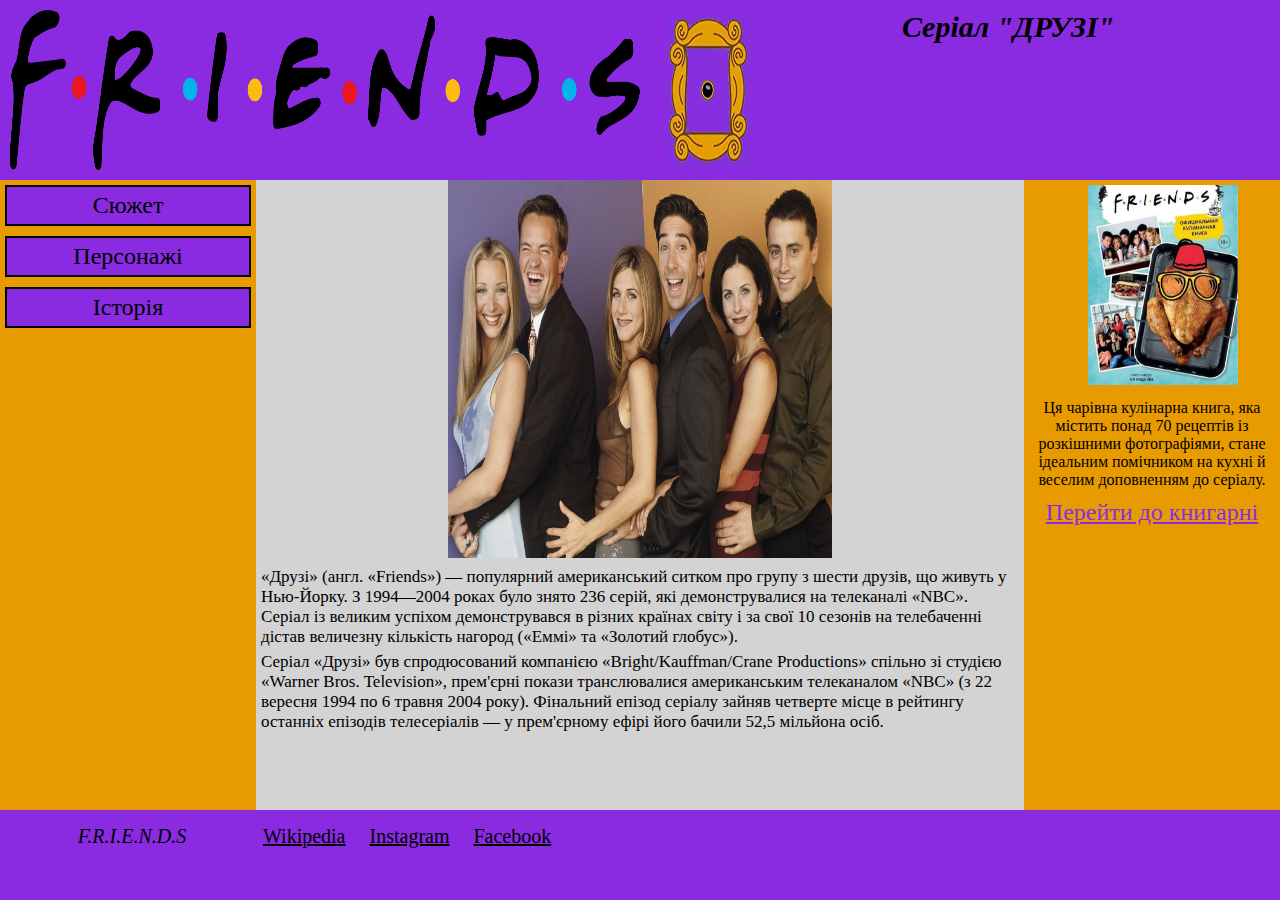
<file: index.html>
<!DOCTYPE html>
<html lang="en">
    <head>
        <meta charset="UTF-8">
        <meta http-equiv="X-UA-Compatible" content="IE=edge">
        <meta name="viewport" content="width=device-width, initial-scale=1.0">
        <link rel="stylesheet" href="css/style.css">
        <title>Main</title>
    </head>
    <body>
        <div class="container">
            <header class="header">
                <img class="logo" src="images/Friends_logo.jpeg" alt="Логотип">
                <img class="header_img" src="images/door.jpeg" alt="Двері">
                <h1 class="header_title">Серіал "ДРУЗІ"</h1>
            </header>
            <main class="main">
                <nav class="nav">
                    <ul class="nav_list">
                        <li class="nav_item">
                            <a class="nav_link" href="pages/story.html">Сюжет</a>
                        </li>
                        <li class="nav_item">
                            <a class="nav_link" href="pages/characters.html">Персонажі</a>
                        </li>
                        <li class="nav_item">
                            <a class="nav_link" href="pages/history.html">Історія</a>
                        </li>
                    </ul>
                </nav><!--
             --><section class="section">
                    <img class="section_img" src="images/poster_main.jpeg" alt="Постер">
                    <p class="text">
                        «Друзі» (англ. «Friends») — популярний американський ситком про групу з шести друзів, 
                        що живуть у Нью-Йорку. З 1994—2004 роках було знято 236 серій, які демонструвалися на телеканалі «NBC». 
                        Серіал із великим успіхом демонструвався в різних країнах світу і за свої 10 сезонів на телебаченні 
                        дістав величезну кількість нагород («Еммі» та «Золотий глобус»).
                    </p>
                    <p class="text">
                        Серіал «Друзі» був спродюсований компанією «Bright/Kauffman/Crane Productions» спільно зі студією 
                        «Warner Bros. Television», прем'єрні покази транслювалися американським телеканалом «NBC» 
                        (з 22 вересня 1994 по 6 травня 2004 року). Фінальний епізод серіалу зайняв четверте місце в рейтингу 
                        останніх епізодів телесеріалів — у прем'єрному ефірі його бачили 52,5 мільйона осіб.
                    </p>
                </section><!--
             --><aside class="aside">
                    <img class="aside_img" src="images/book.jpeg" alt="Книга">
                    <p class="aside_text">
                        Ця чарівна кулінарна книга, яка містить понад 70 рецептів із розкішними фотографіями,
                        стане ідеальним помічником на кухні й веселим доповненням до серіалу.
                    </p>
                    <a class="aside_link" target="blank" href="https://www.googleadservices.com/pagead/aclk?sa=L&ai=DChcSEwiN3JjzuPf0AhUPuHcKHQh8DPkYABAOGgJlZg&ae=2&ohost=www.google.com&cid=CAESQeD2AcP2Zgxzi4wb-kVp3-6CRO2TV1lVvUi51VW7yzqQJUOg8GUn2EBL_UlotBpHguK9DrIuSrcXKNe2RhFINVLx&sig=AOD64_37HYG6XR1Mch_8N5QProitHmASdA&ctype=5&q=&ved=2ahUKEwiQzY3zuPf0AhUAiv0HHelqDpoQ9aACegQIARBE&adurl=">
                        Перейти до книгарні
                    </a>
                </aside>
            </main>
            <footer class="footer">
                <i class="footer_text">F.R.I.E.N.D.S</i>
                <a class="footer_link" target="blank" href="https://uk.wikipedia.org/wiki/%D0%94%D1%80%D1%83%D0%B7%D1%96_(%D1%82%D0%B5%D0%BB%D0%B5%D1%81%D0%B5%D1%80%D1%96%D0%B0%D0%BB)">
                    Wikipedia
                </a>
                <a class="footer_link" target="blank" href="https://www.instagram.com/friends/">
                    Instagram
                </a>
                <a class="footer_link" target="blank" href="https://uk-ua.facebook.com/friends.tv/">
                    Facebook
                </a>
            </footer>
        </div>
    </body>
</html>
</file>
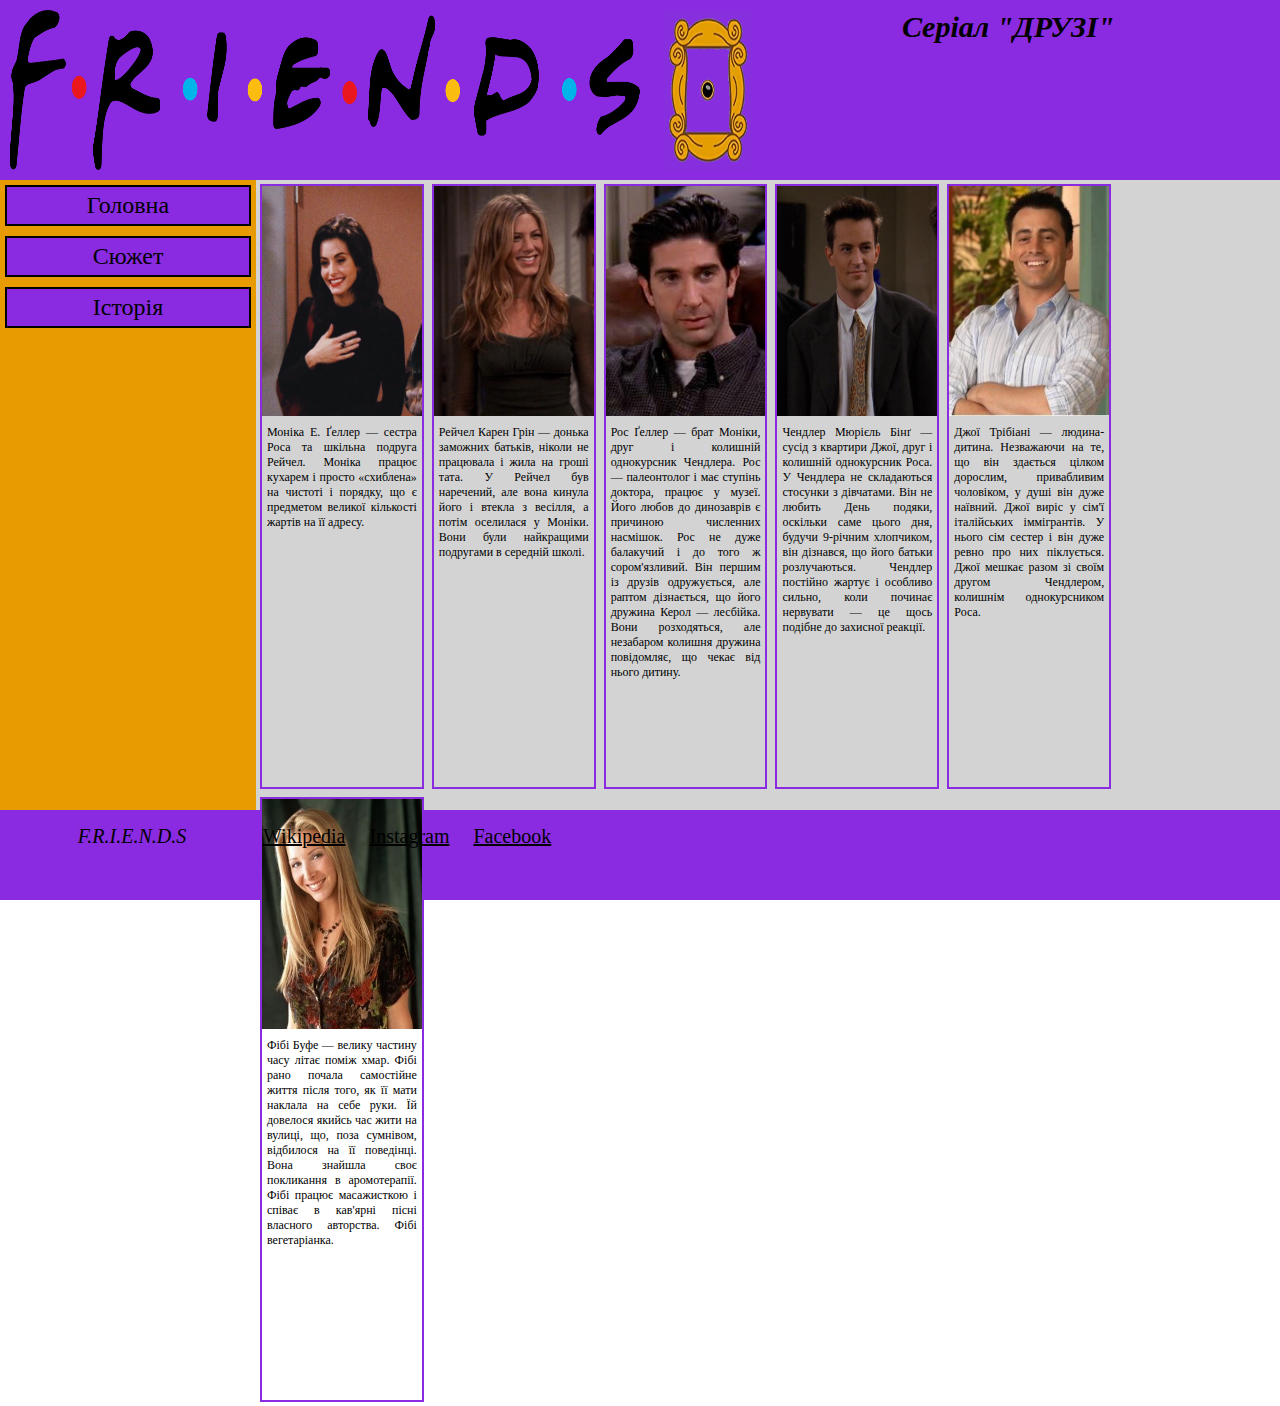
<file: pages/characters.html>
<!DOCTYPE html>
<html lang="en">
    <head>
        <meta charset="UTF-8">
        <meta http-equiv="X-UA-Compatible" content="IE=edge">
        <meta name="viewport" content="width=device-width, initial-scale=1.0">
        <link rel="stylesheet" href="../css/characters.css">
        <title>Characters</title>
    </head>
    <body>
        <div class="container">
            <header class="header">
                <img class="logo" src="../images/Friends_logo.jpeg" alt="Логотип">
                <img class="header_img" src="../images/door.jpeg" alt="Двері">
                <h1 class="header_title">Серіал "ДРУЗІ"</h1>
            </header>
            <main class="main">
                <nav class="nav">
                    <ul class="nav_list">
                        <li class="nav_item">
                            <a class="nav_link" href="../index.html">Головна</a>
                        </li>
                        <li class="nav_item">
                            <a class="nav_link" href="story.html">Сюжет</a>
                        </li>
                        <li class="nav_item">
                            <a class="nav_link" href="history.html">Історія</a>
                        </li>
                    </ul>
                </nav><!--
             --><section class="section">
                    <div class="section_card">
                        <img class="card_img" src="../images/monica.jpeg" alt="Monica">
                        <p class="card_text">
                            Моніка Е. Ґеллер — сестра Роса та шкільна подруга Рейчел. Моніка працює кухарем і 
                            просто «схиблена» на чистоті і порядку, що є предметом великої кількості жартів на 
                            її адресу. 
                        </p>
                    </div><!--
                 --><div class="section_card">
                        <img class="card_img" src="../images/rechal.jpeg" alt="Rechal">
                        <p class="card_text">
                            Рейчел Карен Грін — донька заможних батьків, ніколи не працювала і жила на гроші тата. 
                            У Рейчел був наречений, але вона кинула його і втекла з весілля, а потім оселилася у 
                            Моніки. Вони були найкращими подругами в середній школі.
                        </p>
                    </div><!--
                 --><div class="section_card">
                        <img class="card_img" src="../images/ross.jpeg" alt="Ross">
                        <p class="card_text">
                            Рос Ґеллер — брат Моніки, друг і колишній однокурсник Чендлера. Рос — палеонтолог і має 
                            ступінь доктора, працює у музеї. Його любов до динозаврів є причиною численних насмішок. 
                            Рос не дуже балакучий і до того ж сором'язливий. Він першим із друзів одружується, але раптом 
                            дізнається, що його дружина Керол — лесбійка. Вони розходяться, але незабаром колишня дружина 
                            повідомляє, що чекає від нього дитину. 
                        </p>
                    </div><!--
                 --><div class="section_card">
                        <img class="card_img" src="../images/chandler.jpeg" alt="Chandler">
                        <p class="card_text">
                            Чендлер Мюрієль Бінґ — сусід з квартири Джої, друг і колишній однокурсник Роса. 
                            У Чендлера не складаються стосунки з дівчатами. Він не любить День подяки, оскільки 
                            саме цього дня, будучи 9-річним хлопчиком, він дізнався, що його батьки розлучаються. 
                            Чендлер постійно жартує і особливо сильно, коли починає нервувати — це щось подібне 
                            до захисної реакції. 
                        </p>
                    </div><!--
                 --><div class="section_card">
                        <img class="card_img" src="../images/joey.jpeg" alt="Joey">
                        <p class="card_text">
                            Джої Трібіані — людина-дитина. Незважаючи на те, що він здається цілком 
                            дорослим, привабливим чоловіком, у душі він дуже наївний. Джої виріс у сім'ї 
                            італійських іммігрантів. У нього сім сестер і він дуже ревно про них піклується. 
                            Джої мешкає разом зі своїм другом Чендлером, колишнім однокурсником Роса.
                        </p>
                    </div><!--
                 --><div class="section_card">
                        <img class="card_img" src="../images/fibi.jpeg" alt="Fibi">
                        <p class="card_text">
                            Фібі Буфе — велику частину часу літає поміж хмар. Фібі рано почала 
                            самостійне життя після того, як її мати наклала на себе руки. Їй довелося якийсь 
                            час жити на вулиці, що, поза сумнівом, відбилося на її поведінці. Вона знайшла своє 
                            покликання в аромотерапії. Фібі працює масажисткою і співає в кав'ярні пісні 
                            власного авторства. Фібі вегетаріанка. 
                        </p>
                    </div>
                </section>
            </main>
            <footer class="footer">
                <i class="footer_text">F.R.I.E.N.D.S</i>
                <a class="footer_link" target="blank" href="https://uk.wikipedia.org/wiki/%D0%94%D1%80%D1%83%D0%B7%D1%96_(%D1%82%D0%B5%D0%BB%D0%B5%D1%81%D0%B5%D1%80%D1%96%D0%B0%D0%BB)">
                    Wikipedia
                </a>
                <a class="footer_link" target="blank" href="https://www.instagram.com/friends/">
                    Instagram
                </a>
                <a class="footer_link" target="blank" href="https://uk-ua.facebook.com/friends.tv/">
                    Facebook
                </a>
            </footer>
        </div>
    </body>
</html>
</file>
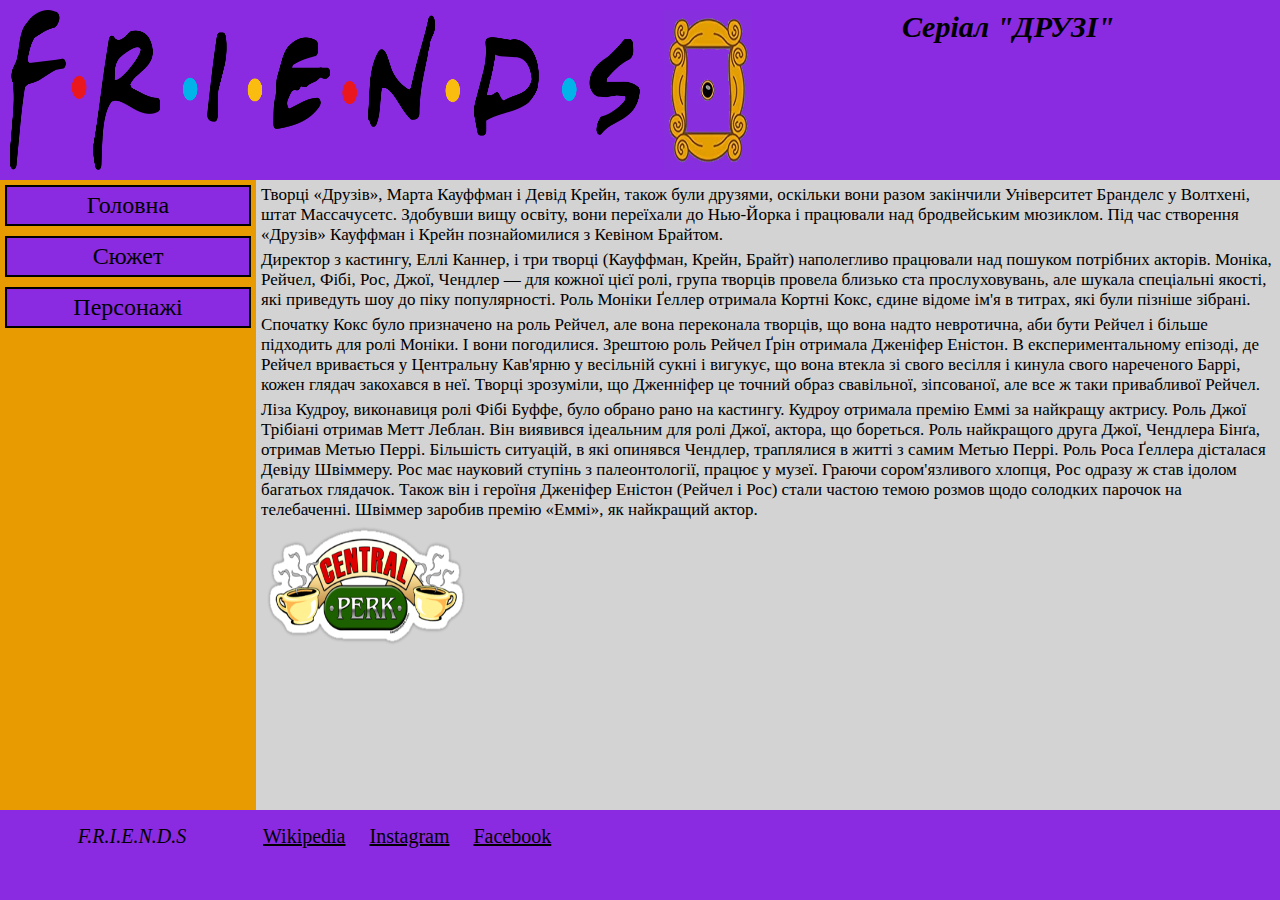
<file: pages/history.html>
<!DOCTYPE html>
<html lang="en">
    <head>
        <meta charset="UTF-8">
        <meta http-equiv="X-UA-Compatible" content="IE=edge">
        <meta name="viewport" content="width=device-width, initial-scale=1.0">
        <link rel="stylesheet" href="../css/history.css">
        <title>History</title>
    </head>
    <body>
        <div class="container">
            <header class="header">
                <img class="logo" src="../images/Friends_logo.jpeg" alt="Логотип">
                <img class="header_img" src="../images/door.jpeg" alt="Двері">
                <h1 class="header_title">Серіал "ДРУЗІ"</h1>
            </header>
            <main class="main">
                <nav class="nav">
                    <ul class="nav_list">
                        <li class="nav_item">
                            <a class="nav_link" href="../index.html">Головна</a>
                        </li>
                        <li class="nav_item">
                            <a class="nav_link" href="story.html">Сюжет</a>
                        </li>
                        <li class="nav_item">
                            <a class="nav_link" href="characters.html">Персонажі</a>
                        </li>
                    </ul>
                </nav><!--
             --><section class="section">
                    <p class="text">
                        Творці «Друзів», Марта Кауффман і Девід Крейн, також були друзями, 
                        оскільки вони разом закінчили Університет Бранделс у Волтхені, штат Массачусетс. 
                        Здобувши вищу освіту, вони переїхали до Нью-Йорка і працювали над бродвейським 
                        мюзиклом. Під час створення «Друзів» Кауффман і Крейн познайомилися з Кевіном Брайтом. 
                    </p>
                    <p class="text">
                        Директор з кастингу, Еллі Каннер, і три творці (Кауффман, Крейн, Брайт) наполегливо 
                        працювали над пошуком потрібних акторів. Моніка, Рейчел, Фібі, Рос, Джої, Чендлер — для 
                        кожної цієї ролі, група творців провела близько ста прослуховувань, але шукала спеціальні якості, 
                        які приведуть шоу до піку популярності. Роль Моніки Ґеллер отримала Кортні Кокс, єдине відоме ім'я 
                        в титрах, які були пізніше зібрані. 
                    </p>
                    <p class="text">
                        Спочатку Кокс було призначено на роль Рейчел, але вона переконала творців, що вона надто невротична, 
                        аби бути Рейчел і більше підходить для ролі Моніки. І вони погодилися. Зрештою роль Рейчел Ґрін 
                        отримала Дженіфер Еністон. В експериментальному епізоді, де Рейчел вривається у Центральну Кав'ярню у 
                        весільній сукні і вигукує, що вона втекла зі свого весілля і кинула свого нареченого Баррі, кожен глядач 
                        закохався в неї. Творці зрозуміли, що Дженніфер це точний образ свавільної, зіпсованої, але все ж таки привабливої Рейчел.
                    </p>
                    <p class="text">
                        Ліза Кудроу, виконавиця ролі Фібі Буффе, було обрано рано на кастингу. Кудроу отримала премію Еммі за найкращу актрису. 
                        Роль Джої Трібіані отримав Метт Леблан. Він виявився ідеальним для ролі Джої, актора, що бореться. Роль найкращого друга Джої, Чендлера Бінґа, отримав Метью Перрі. 
                        Більшість ситуацій, в які опинявся Чендлер, траплялися в житті з самим Метью Перрі. 
                        Роль Роса Ґеллера дісталася Девіду Швіммеру. Рос має науковий ступінь з палеонтології, працює у музеї. Граючи сором'язливого хлопця, 
                        Рос одразу ж став ідолом багатьох глядачок. Також він і героїня Дженіфер Еністон (Рейчел і Рос) стали частою темою розмов щодо 
                        солодких парочок на телебаченні. Швіммер заробив премію «Еммі», як найкращий актор.
                    </p>
                    <img class="section_img" src="../images/central-perk.png" alt="Central Perk">
                </section>
            </main>
            <footer class="footer">
                <i class="footer_text">F.R.I.E.N.D.S</i>
                <a class="footer_link" target="blank" href="https://uk.wikipedia.org/wiki/%D0%94%D1%80%D1%83%D0%B7%D1%96_(%D1%82%D0%B5%D0%BB%D0%B5%D1%81%D0%B5%D1%80%D1%96%D0%B0%D0%BB)">
                    Wikipedia
                </a>
                <a class="footer_link" target="blank" href="https://www.instagram.com/friends/">
                    Instagram
                </a>
                <a class="footer_link" target="blank" href="https://uk-ua.facebook.com/friends.tv/">
                    Facebook
                </a>
            </footer>
        </div>
    </body>
</html>
</file>
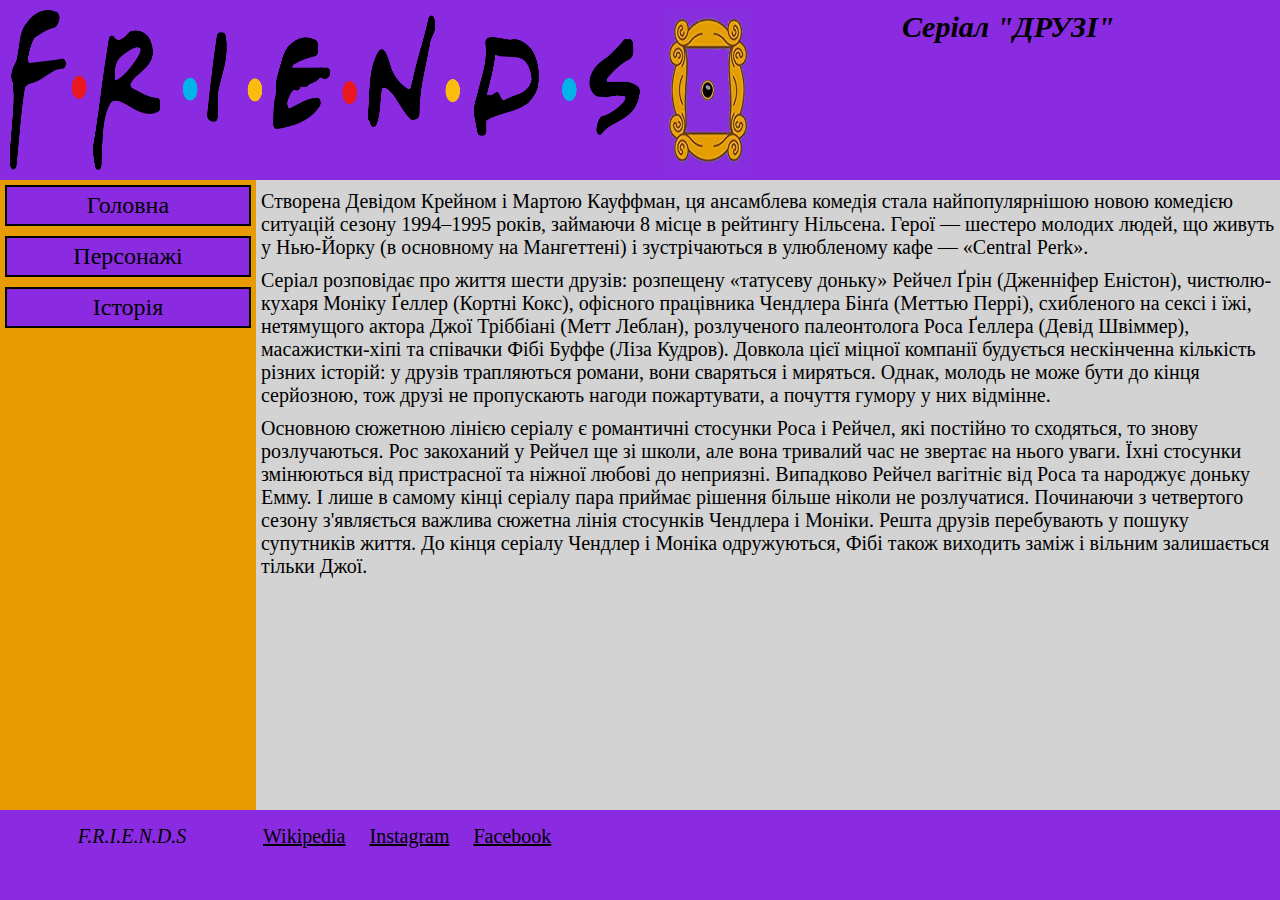
<file: pages/story.html>
<!DOCTYPE html>
<html lang="en">
    <head>
        <meta charset="UTF-8">
        <meta http-equiv="X-UA-Compatible" content="IE=edge">
        <meta name="viewport" content="width=device-width, initial-scale=1.0">
        <link rel="stylesheet" href="../css/story.css">
        <title>Story</title>
    </head>
    <body>
        <div class="container">
            <header class="header">
                <img class="logo" src="../images/Friends_logo.jpeg" alt="Логотип">
                <img class="header_img" src="../images/door.jpeg" alt="Двері">
                <h1 class="header_title">Серіал "ДРУЗІ"</h1>
            </header>
            <main class="main">
                <nav class="nav">
                    <ul class="nav_list">
                        <li class="nav_item">
                            <a class="nav_link" href="../index.html">Головна</a>
                        </li>
                        <li class="nav_item">
                            <a class="nav_link" href="characters.html">Персонажі</a>
                        </li>
                        <li class="nav_item">
                            <a class="nav_link" href="history.html">Історія</a>
                        </li>
                    </ul>
                </nav><!--
             --><section class="section">
                    <p class="text">
                        Створена Девідом Крейном і Мартою Кауффман, ця ансамблева комедія 
                        стала найпопулярнішою новою комедією ситуацій сезону 1994–1995 років, 
                        займаючи 8 місце в рейтингу Нільсена. Герої — шестеро молодих людей, 
                        що живуть у Нью-Йорку (в основному на Мангеттені) і зустрічаються в 
                        улюбленому кафе — «Central Perk».
                    </p>
                    <p class="text">
                        Серіал розповідає про життя шести друзів: розпещену «татусеву доньку» 
                        Рейчел Ґрін (Дженніфер Еністон), чистюлю-кухаря Моніку Ґеллер (Кортні Кокс), 
                        офісного працівника Чендлера Бінґа (Меттью Перрі), схибленого на сексі і їжі, 
                        нетямущого актора Джої Тріббіані (Метт Леблан), розлученого палеонтолога 
                        Роса Ґеллера (Девід Швіммер), масажистки-хіпі та співачки Фібі Буффе (Ліза Кудров). 
                        Довкола цієї міцної компанії будується нескінченна кількість різних історій: у друзів 
                        трапляються романи, вони сваряться і миряться. Однак, молодь не може бути до кінця серйозною, 
                        тож друзі не пропускають нагоди пожартувати, а почуття гумору у них відмінне.
                    </p>
                    <p class="text">
                        Основною сюжетною лінією серіалу є романтичні стосунки Роса і Рейчел, які 
                        постійно то сходяться, то знову розлучаються. Рос закоханий у Рейчел ще зі школи, 
                        але вона тривалий час не звертає на нього уваги. Їхні стосунки змінюються від 
                        пристрасної та ніжної любові до неприязні. Випадково Рейчел вагітніє від Роса та 
                        народжує доньку Емму. І лише в самому кінці серіалу пара приймає рішення більше 
                        ніколи не розлучатися. Починаючи з четвертого сезону з'являється важлива сюжетна 
                        лінія стосунків Чендлера і Моніки. Решта друзів перебувають у пошуку супутників 
                        життя. До кінця серіалу Чендлер і Моніка одружуються, Фібі також виходить заміж і 
                        вільним залишається тільки Джої.
                    </p>
                </section>
            </main>
            <footer class="footer">
                <i class="footer_text">F.R.I.E.N.D.S</i>
                <a class="footer_link" target="blank" href="https://uk.wikipedia.org/wiki/%D0%94%D1%80%D1%83%D0%B7%D1%96_(%D1%82%D0%B5%D0%BB%D0%B5%D1%81%D0%B5%D1%80%D1%96%D0%B0%D0%BB)">
                    Wikipedia
                </a>
                <a class="footer_link" target="blank" href="https://www.instagram.com/friends/">
                    Instagram
                </a>
                <a class="footer_link" target="blank" href="https://uk-ua.facebook.com/friends.tv/">
                    Facebook
                </a>
            </footer>
        </div>
    </body>
</html>
</file>
<file: css/style.css>
*{
    box-sizing: border-box;
}

body{
    margin: 0;
}

.container{
    height: 100vh;
    margin: 0;
}

.header{
    height: 20%;
    background: rgb(138, 43, 226);
    padding: 10px;
}

.logo{
    display: inline-block;
    height: 100%;
    width: 50%;
    margin-right: 20px;
}

.header_title{
    display: inline-block;
    height: 100%;
    width: 40%;
    margin: 0;
    vertical-align: top;
    text-align: center;
    font-style: italic;
    font-size: 30px;
}

.header_img{
    display: inline-block;
    height: 100%;
    width: 7%;
}

.main{
    height: 70%;
    background: lightgray;
}

.nav, .aside{
    vertical-align: top;
    display: inline-block;
    height: 100%;
    width: 20%;
    background: rgb(231,155,1);
}

.section{
    display: inline-block;
    height: 100%;
    width: 60%;
}

.section_img{
    width: 50%;
    height: 60%;
    margin: 0 25%;
}

.text{
    margin: 5px;
    font-size: 17px;
}

.footer{
    height: 10%;
    background: rgb(138, 43, 226);
    padding: 5px;
}

.nav_list{
    padding: 0;
    margin: 5px;
}

.nav_item{
    background-color: blueviolet;
    list-style-type: none;
    border: 2px solid black;
    padding: 5px;
    margin-bottom: 10px;
}

.nav_link{
    display: inline-block;
    width: 100%;
    font-size: 24px;
    color: black;
    text-decoration: none;
    text-align: center;
}

.aside_img{
    width: 150px;
    height: 200px;
    margin: 5px 25% 0 25%;
}

.aside_text{
    margin: 10px;
    text-align: center;
}

.aside_link{
    display: inline-block;
    width: 100%;
    text-align: center;
    font-size: 24px;
    color: blueviolet;
}

.footer_text{
    display: inline-block;
    height: 100%;
    width: 20%;
    font-size: 20px;
    text-align: center;
    padding-top: 10px;
}

.footer_link{
    display: inline-block;
    height: 100%;
    margin-right: 20px;
    font-size: 20px;
    color: black;
    padding-top: 10px;
}
</file>
<file: css/characters.css>
*{
    box-sizing: border-box;
}

body{
    margin: 0;
}

.container{
    height: 100vh;
    margin: 0;
}

.header{
    height: 20%;
    background: rgb(138, 43, 226);
    padding: 10px;
}

.logo{
    display: inline-block;
    height: 100%;
    width: 50%;
    margin-right: 20px;
}

.header_title{
    display: inline-block;
    height: 100%;
    width: 40%;
    margin: 0;
    vertical-align: top;
    text-align: center;
    font-style: italic;
    font-size: 30px;
}

.header_img{
    display: inline-block;
    height: 100%;
    width: 7%;
}

.main{
    height: 70%;
    background: lightgray;
}

.nav{
    vertical-align: top;
    display: inline-block;
    height: 100%;
    width: 20%;
    background: rgb(231,155,1);
}

.section{
    display: inline-block;
    height: 100%;
    width: 80%;
}

.section_card{
    display: inline-block;
    vertical-align: top;
    height: 96%;
    width: 16%;
    margin: 4px;
    border: 2px solid blueviolet;
}

.card_img{
    width: 100%;
    height: 230px;
}

.card_text{
    margin: 5px;
    font-size: 12px;
    text-align: justify;
}

.footer{
    height: 10%;
    background: rgb(138, 43, 226);
    padding: 5px;
}

.nav_list{
    padding: 0;
    margin: 5px;
}

.nav_item{
    background-color: blueviolet;
    list-style-type: none;
    border: 2px solid black;
    padding: 5px;
    margin-bottom: 10px;
}

.nav_link{
    display: inline-block;
    width: 100%;
    font-size: 24px;
    color: black;
    text-decoration: none;
    text-align: center;
}

.footer_text{
    display: inline-block;
    height: 100%;
    width: 20%;
    font-size: 20px;
    text-align: center;
    padding-top: 10px;
}

.footer_link{
    display: inline-block;
    height: 100%;
    margin-right: 20px;
    font-size: 20px;
    color: black;
    padding-top: 10px;
}
</file>
<file: css/history.css>
*{
    box-sizing: border-box;
}

body{
    margin: 0;
}

.container{
    height: 100vh;
    margin: 0;
}

.header{
    height: 20%;
    background: rgb(138, 43, 226);
    padding: 10px;
}

.logo{
    display: inline-block;
    height: 100%;
    width: 50%;
    margin-right: 20px;
}

.header_title{
    display: inline-block;
    height: 100%;
    width: 40%;
    margin: 0;
    vertical-align: top;
    text-align: center;
    font-style: italic;
    font-size: 30px;
}

.header_img{
    display: inline-block;
    height: 100%;
    width: 7%;
}

.main{
    height: 70%;
    background: #d3d3d3;
}

.nav{
    vertical-align: top;
    display: inline-block;
    height: 100%;
    width: 20%;
    background: rgb(231,155,1);
}

.section{
    display: inline-block;
    height: 100%;
    width: 80%;
}

.section_img{
    width: 200px;
    height: 120px;
    margin: 0 10px;
}

.text{
    margin: 5px;
    font-size: 17px;
}

.footer{
    height: 10%;
    background: rgb(138, 43, 226);
    padding: 5px;
}

.nav_list{
    padding: 0;
    margin: 5px;
}

.nav_item{
    background-color: blueviolet;
    list-style-type: none;
    border: 2px solid black;
    padding: 5px;
    margin-bottom: 10px;
}

.nav_link{
    display: inline-block;
    width: 100%;
    font-size: 24px;
    color: black;
    text-decoration: none;
    text-align: center;
}

.footer_text{
    display: inline-block;
    height: 100%;
    width: 20%;
    font-size: 20px;
    text-align: center;
    padding-top: 10px;
}

.footer_link{
    display: inline-block;
    height: 100%;
    margin-right: 20px;
    font-size: 20px;
    color: black;
    padding-top: 10px;
}
</file>
<file: css/story.css>
*{
    box-sizing: border-box;
}

body{
    margin: 0;
}

.container{
    height: 100vh;
    margin: 0;
}

.header{
    height: 20%;
    background: rgb(138, 43, 226);
    padding: 10px;
}

.logo{
    display: inline-block;
    height: 100%;
    width: 50%;
    margin-right: 20px;
}

.header_title{
    display: inline-block;
    height: 100%;
    width: 40%;
    margin: 0;
    vertical-align: top;
    text-align: center;
    font-style: italic;
    font-size: 30px;
}

.header_img{
    display: inline-block;
    height: 100%;
    width: 7%;
}

.main{
    height: 70%;
    background: lightgray;
}

.nav{
    vertical-align: top;
    display: inline-block;
    height: 100%;
    width: 20%;
    background: rgb(231,155,1);
}

.section{
    display: inline-block;
    height: 100%;
    width: 80%;
}

.text{
    margin: 10px 5px;
    font-size: 20px;
}

.footer{
    height: 10%;
    background: rgb(138, 43, 226);
    padding: 5px;
}

.nav_list{
    padding: 0;
    margin: 5px;
}

.nav_item{
    background-color: blueviolet;
    list-style-type: none;
    border: 2px solid black;
    padding: 5px;
    margin-bottom: 10px;
}

.nav_link{
    display: inline-block;
    width: 100%;
    font-size: 24px;
    color: black;
    text-decoration: none;
    text-align: center;
}

.footer_text{
    display: inline-block;
    height: 100%;
    width: 20%;
    font-size: 20px;
    text-align: center;
    padding-top: 10px;
}

.footer_link{
    display: inline-block;
    height: 100%;
    margin-right: 20px;
    font-size: 20px;
    color: black;
    padding-top: 10px;
}
</file>
